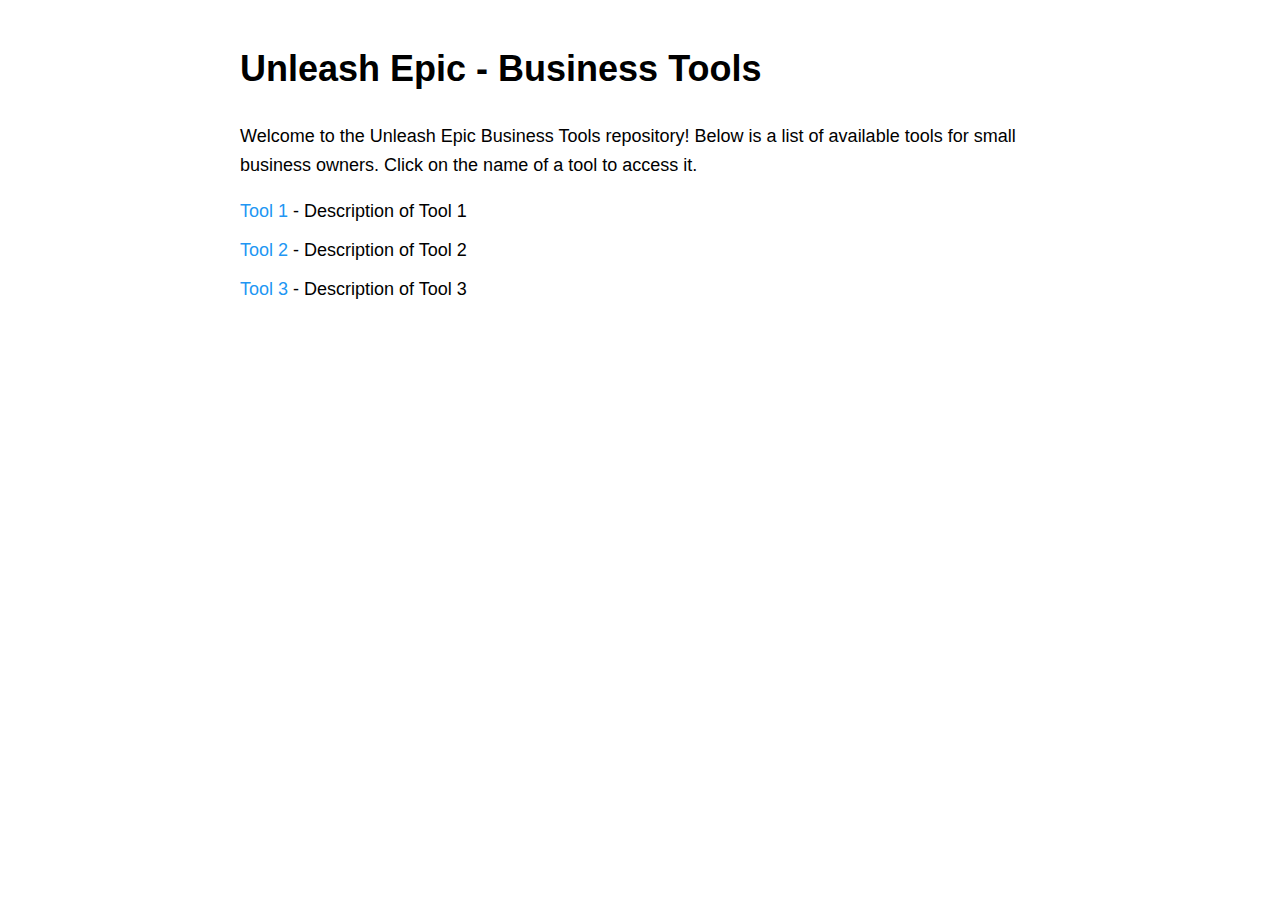
<file: index.html>
<!DOCTYPE html>
<html lang="en">
<head>
    <link rel="shortcut icon" type="image/x-icon" href="/logo.png">
    <meta charset="UTF-8">
    <meta name="viewport" content="width=device-width, initial-scale=1.0">
    <title>Unleash Epic - Business Tools</title>
    <style>
        body {
            font-family: Arial, sans-serif;
            margin: 40px auto;
            max-width: 800px;
            line-height: 1.6;
            font-size: 18px;
        }

        h1 {
            font-size: 36px;
        }

        ul {
            list-style: none;
            padding: 0;
        }

        li {
            margin-bottom: 10px;
        }

        a {
            text-decoration: none;
            color: #2196F3;
        }

        a:hover {
            text-decoration: underline;
        }
    </style>
</head>
<body>
    <h1>Unleash Epic - Business Tools</h1>
    <p>Welcome to the Unleash Epic Business Tools repository! Below is a list of available tools for small business owners. Click on the name of a tool to access it.</p>
    <ul>
        <li><a href="tool1/">Tool 1</a> - Description of Tool 1</li>
        <li><a href="tool2/">Tool 2</a> - Description of Tool 2</li>
        <li><a href="tool3/">Tool 3</a> - Description of Tool 3</li>
        <!-- Add more tools as needed -->
    </ul>
</body>
</html>
</file>
